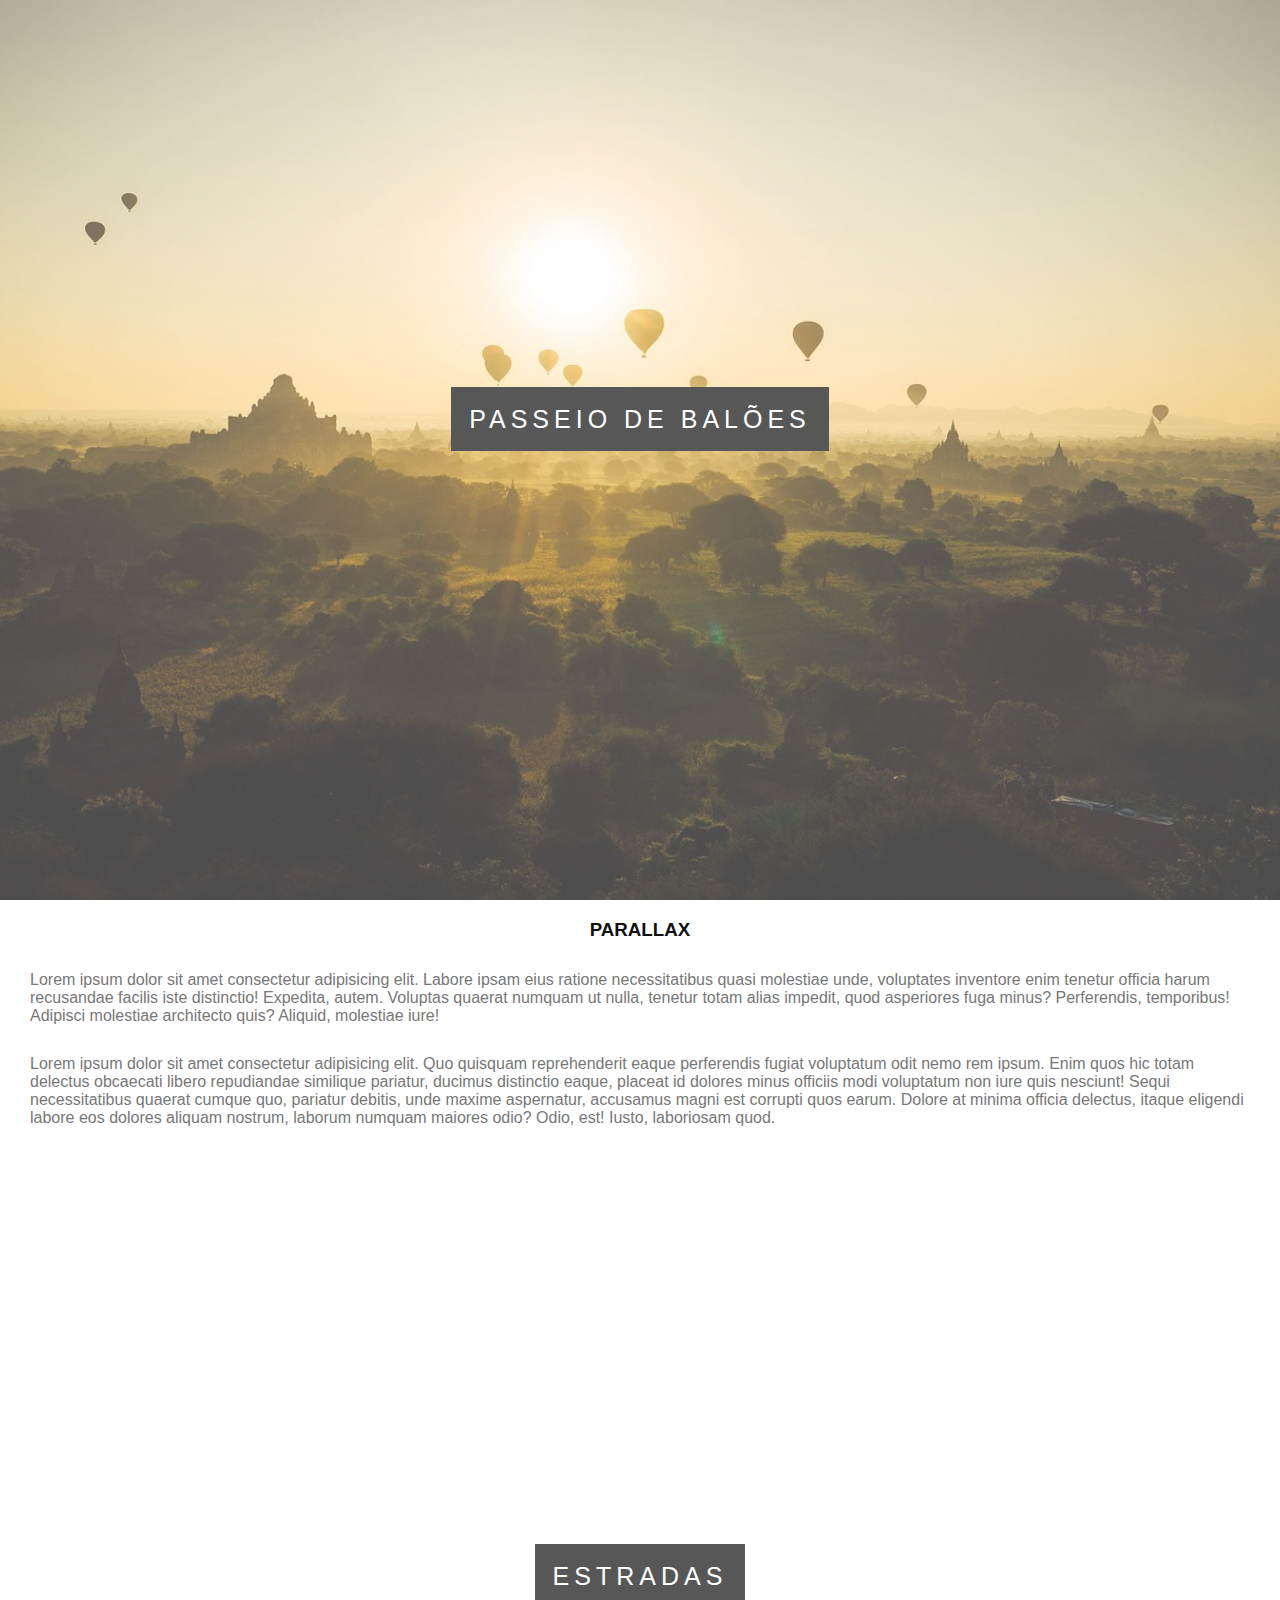
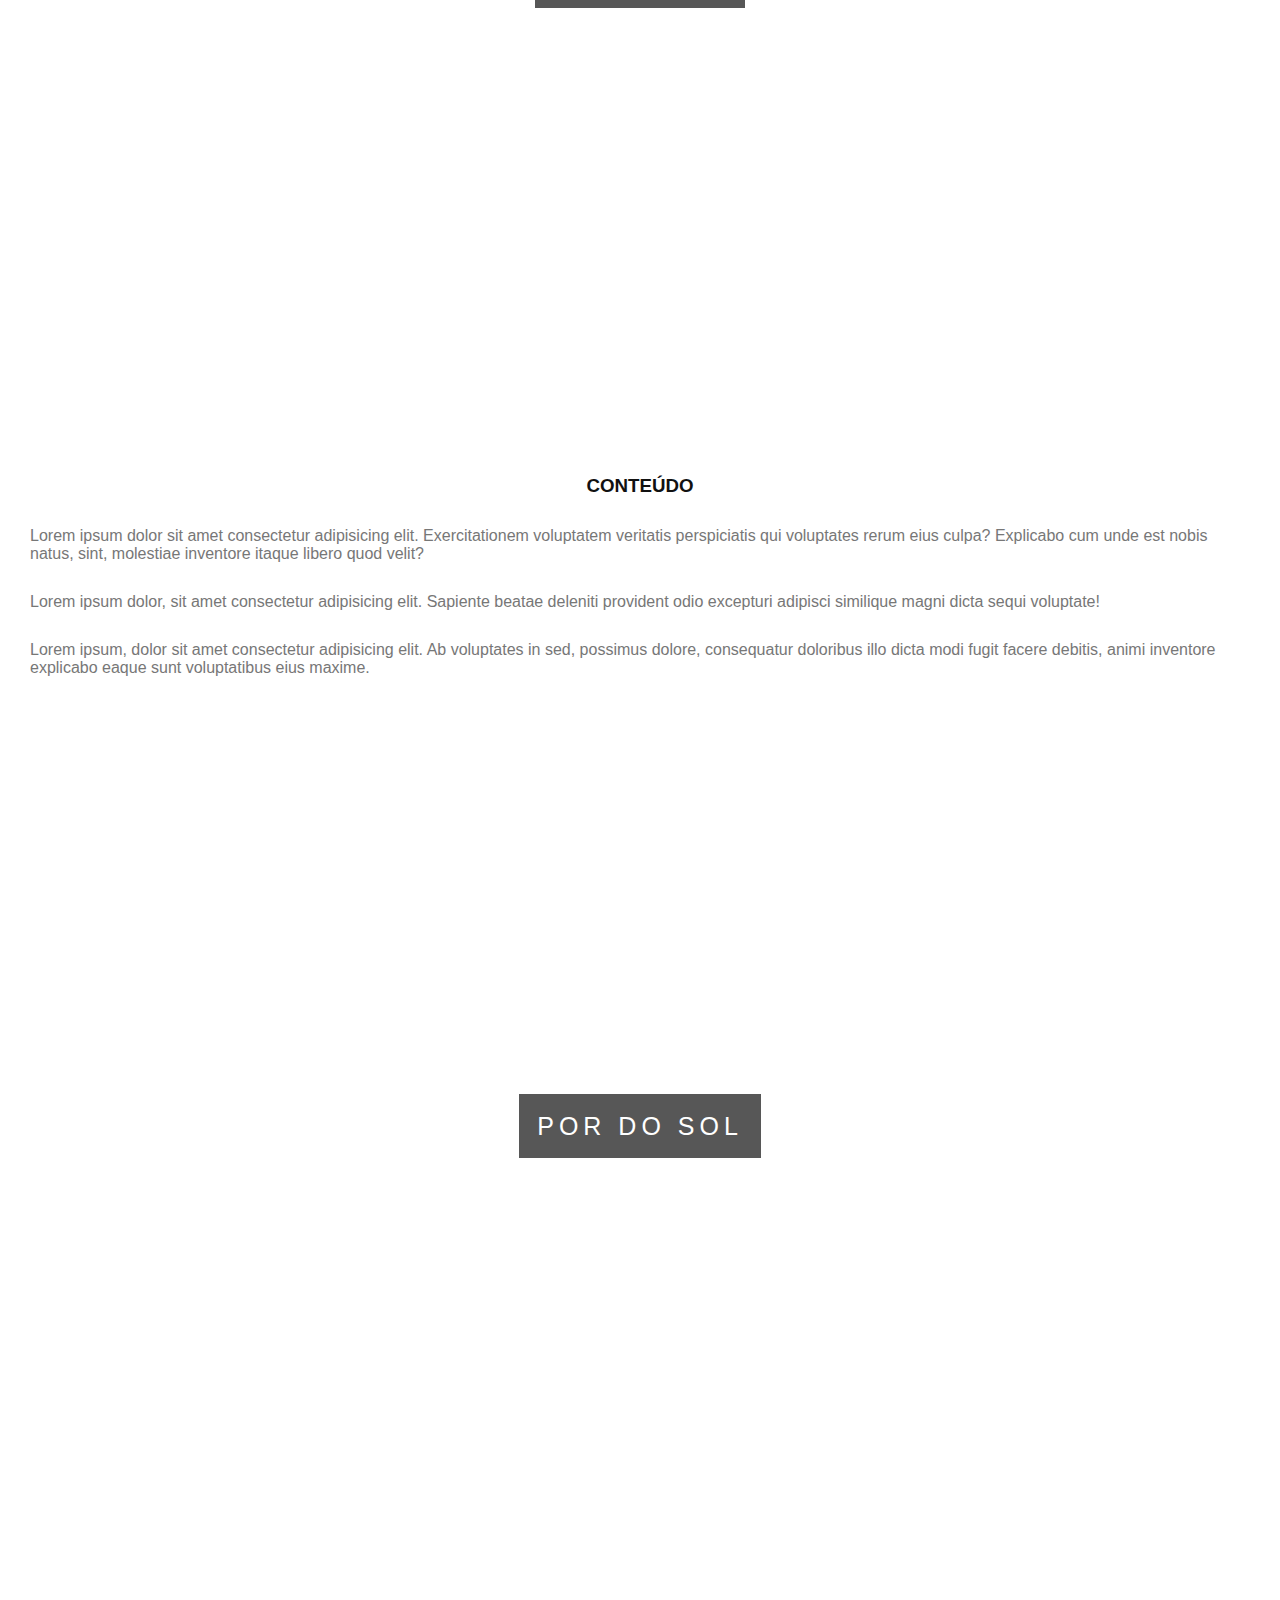
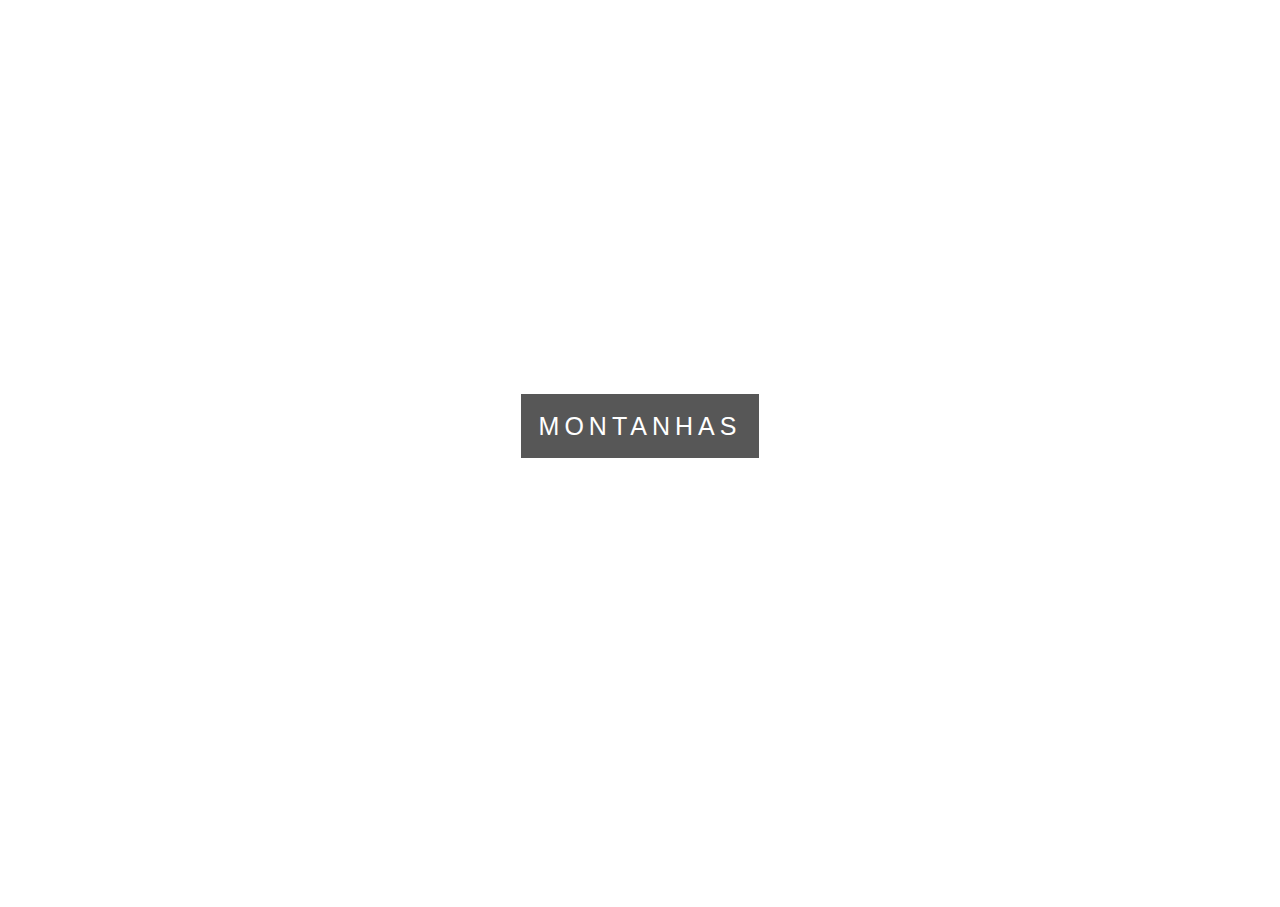
<file: Prallax/index.html>
<!DOCTYPE html>
<html lang="pot-BR">
    <head>
        <meta charset="UTF-8">
        <meta http-equiv="X-UA-Compatible" content="IE=edge">
        <meta name="viewport" content="width=device-width, initial-scale=1.0">

        <style type="text/css">
        
            /*Configurações padrões
            */
            body, html {
                margin: 0;
                font: 16px "Lato", sans-serif;
                color: #777;
                height: 100%;
                
            }

            .coneudo {
                color: #777;
                background-color: white;
                text-align: justify;
                padding: 50px 80px; 
                /* margin: 20px; */

            }

            h3 {
                text-transform: uppercase;
                color: #111;
                text-align: center;
            }

            p {
                margin: 30px;
            }

            /*Eeito Parallax
            */
            .caixa1, .caixa2, .caixa3, .caixa4 {
                position: relative;
                height: 100%; 
                opacity: 0.7;
                background-repeat: no-repeat; /*Utilizando "background-repeat" para não sobreescrever os outros backgrounds*/
                background-size: cover; /*background-size tamanho da imagem de background cover=cobrir toda a área em branco*/ 
                background-position: center; /*Para centralizar a imagem*/ 
                background-attachment: fixed; /*Para a imagem de background ficar fixa, ela não acompanha o scroll*/    
            }

            .caixa1 {
                background-image: url(imagens/imagem1.jpg);
            }

            .caixa2 {
                background-image: url(imagens/imagem2.jpg);
            }

            .caixa3 {
                background-image: url(imagens/imagem3.jpg);
            }

            .caixa4 {
                background-image: url(imagens/imagem4.jpg);
            }

            .conteudo-titulo {
                position: absolute;
                left: 0;
                top: 45%;
                width: 100%;
                text-align: center;
                
                
            }

            .conteudo-titulo span.titulo {
                color: white;
                background-color: #111;
                padding: 18px;
                font-size: 25px;
                letter-spacing: 5px; /*Espaçamento entre os caracteres*/
                text-transform: uppercase;
            }

        </style>
        <title>Parallax</title>
    </head>

    <body>
    
        <div class="caixa1">
            <div class="conteudo-titulo">
                <span class="titulo">Passeio de balões</span>
            </div>
        </div>

        <div class="conteudo">
            <h3> Parallax</h3>
            <p>Lorem ipsum dolor sit amet consectetur adipisicing elit. Labore ipsam eius ratione necessitatibus quasi molestiae unde, voluptates inventore enim tenetur officia harum recusandae facilis iste distinctio! Expedita, autem. Voluptas quaerat numquam ut nulla, tenetur totam alias impedit, quod asperiores fuga minus? Perferendis, temporibus! Adipisci molestiae architecto quis? Aliquid, molestiae iure!</p>
            <p>Lorem ipsum dolor sit amet consectetur adipisicing elit. Quo quisquam reprehenderit eaque perferendis fugiat voluptatum odit nemo rem ipsum. Enim quos hic totam delectus obcaecati libero repudiandae similique pariatur, ducimus distinctio eaque, placeat id dolores minus officiis modi voluptatum non iure quis nesciunt! Sequi necessitatibus quaerat cumque quo, pariatur debitis, unde maxime aspernatur, accusamus magni est corrupti quos earum. Dolore at minima officia delectus, itaque eligendi labore eos dolores aliquam nostrum, laborum numquam maiores odio? Odio, est! Iusto, laboriosam quod.</p>
        </div>

        <div class="caixa2">
            <div class="conteudo-titulo">
                <span class="titulo">Estradas</span>
            </div>
        </div>

        <div class="conteudo">
            <h3>Conteúdo</h3>
            <p>Lorem ipsum dolor sit amet consectetur adipisicing elit. Exercitationem voluptatem veritatis perspiciatis qui voluptates rerum eius culpa? Explicabo cum unde est nobis natus, sint, molestiae inventore itaque libero quod velit?</p>
            <p>Lorem ipsum dolor, sit amet consectetur adipisicing elit. Sapiente beatae deleniti provident odio excepturi adipisci similique magni dicta sequi voluptate!</p>
            <p>Lorem ipsum, dolor sit amet consectetur adipisicing elit. Ab voluptates in sed, possimus dolore, consequatur doloribus illo dicta modi fugit facere debitis, animi inventore explicabo eaque sunt voluptatibus eius maxime.</p>
        </div>

        <div class="caixa3">
            <div class="conteudo-titulo">
                <span class="titulo">Por do sol</span>
            </div>
        </div>

        <div class="caixa4">
            <div class="conteudo-titulo">
                <span class="titulo">Montanhas</span>
            </div>
        </div>
        
    </body>

</html>
</file>
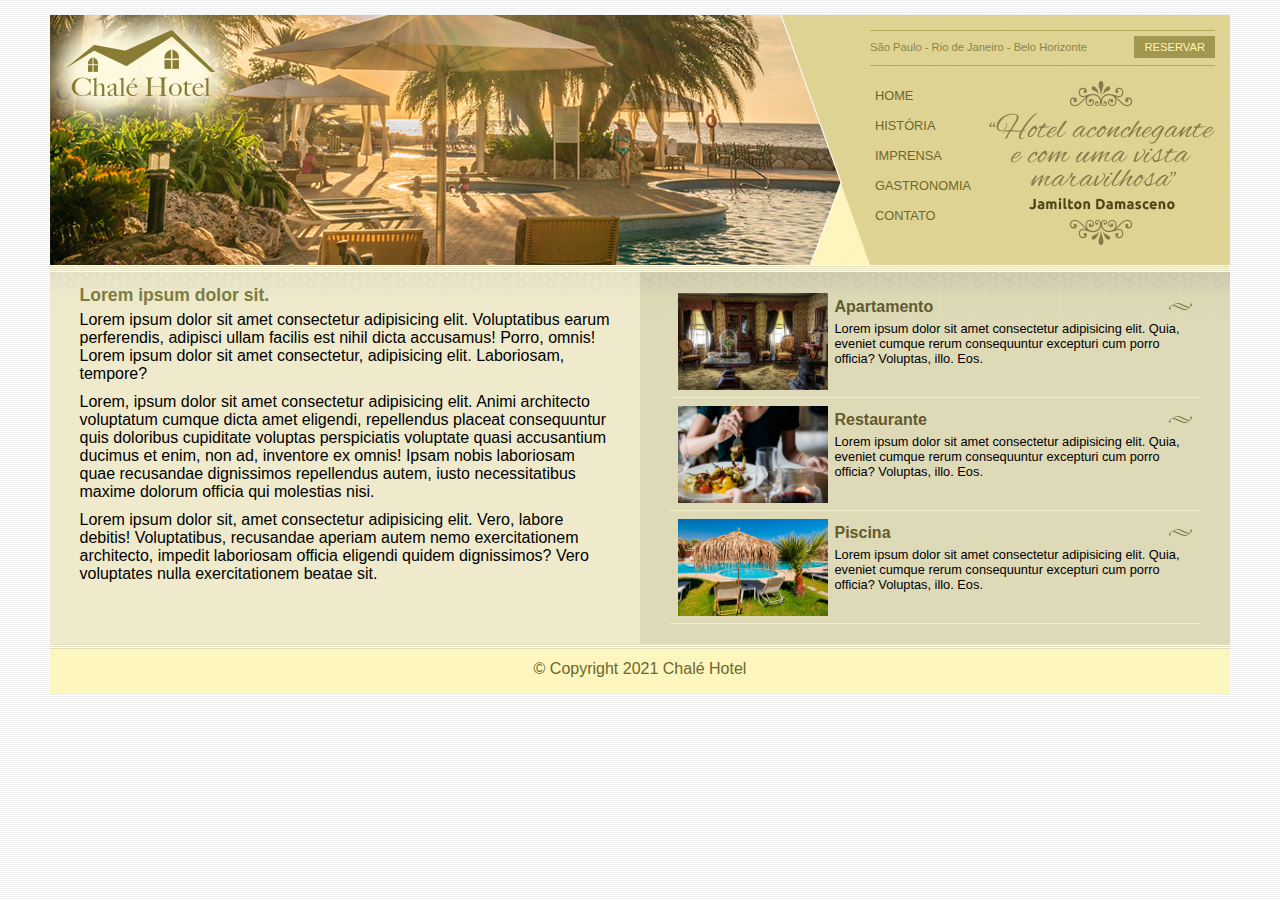
<file: site_chale_hotel/index.html>
<!DOCTYPE html>
<html lang="por-BR">
    <head>
        <meta charset="UTF-8">
        <meta http-equiv="X-UA-Compatible" content="IE=edge">
        <meta name="viewport" content="width=device-width, initial-scale=1.0">
        <link rel="stylesheet" type="text/css" href="css/estilo.css">
        <title>Document</title>

    </head>

    <body>
        
        <div id="container"><!--início do container-->

            <div id="topo"><!--início topo-->

                <div id="area-logo">
                    <h1 class="logo">
                        <a href="">Chalé Hotel</a>
                    </h1>
                </div>

                <div id="area-menu">
                    <div id="conteudo-menu">
                        <div id="menu-locais"><!--início menu-locais-->
                            <span class="locais">
                                São Paulo - Rio de Janeiro - Belo Horizonte
                            </span>
                            <a class="reserva" href="">Reservar</a>
                            <div style="clear:both;"></div>
                        </div><!--fim /menu-locais-->

                        <div id="menu">
                            <ul id="navegacao">
                                <li><a href="">Home</a></li>
                                <li><a href="">História</a></li>
                                <li><a href="">Imprensa</a></li>
                                <li><a href="">Gastronomia</a></li>
                                <li><a href="">Contato</a></li>
                            </ul>

                            <img class="depoimento" src="imagens/depoimento.png" alt="">

                        </div>

                    </div>
                </div>

            </div><!--fim /topo-->

            <div id="area-principal">
                <div class="conteudo">
                    <h2>Lorem ipsum dolor sit.</h2>

                    <p>
                        Lorem ipsum dolor sit amet consectetur adipisicing elit. Voluptatibus earum perferendis, adipisci ullam facilis est nihil dicta accusamus! Porro, omnis! Lorem ipsum dolor sit amet consectetur, adipisicing elit. Laboriosam, tempore?
                    </p>
                    <p>
                        Lorem, ipsum dolor sit amet consectetur adipisicing elit. Animi architecto voluptatum cumque dicta amet eligendi, repellendus placeat consequuntur quis doloribus cupiditate voluptas perspiciatis voluptate quasi accusantium ducimus et enim, non ad, inventore ex omnis! Ipsam nobis laboriosam quae recusandae dignissimos repellendus autem, iusto necessitatibus maxime dolorum officia qui molestias nisi.
                    </p>
                    <p>
                        Lorem ipsum dolor sit, amet consectetur adipisicing elit. Vero, labore debitis! Voluptatibus, recusandae aperiam autem nemo exercitationem architecto, impedit laboriosam officia eligendi quidem dignissimos? Vero voluptates nulla exercitationem beatae sit.
                    </p>

                </div>
            </div>

            <div id="area-lateral">
                <div class="conteudo">
                    <ul id="beneficios">

                        <li>
                            <a href="">
                            <img src="imagens/apartamento.jpg" width="150" alt="Apartamento">
                            <h3>Apartamento</h3>
                            <p>
                                Lorem ipsum dolor sit amet consectetur adipisicing elit. Quia, eveniet cumque rerum consequuntur excepturi cum porro officia? Voluptas, illo. Eos.
                            </p>
                        </a>
                    </li>

                    <li>
                        <a href="">
                        <img src="imagens/restaurante.jpg" width="150" alt="Restaurate">
                        <h3>Restaurante</h3>
                        <p>
                            Lorem ipsum dolor sit amet consectetur adipisicing elit. Quia, eveniet cumque rerum consequuntur excepturi cum porro officia? Voluptas, illo. Eos.
                        </p>
                    </a>
                </li>

                <li>
                    <a href="">
                    <img src="imagens/piscina.jpg" width="150" alt="Piscina">
                    <h3>Piscina</h3>
                    <p>
                        Lorem ipsum dolor sit amet consectetur adipisicing elit. Quia, eveniet cumque rerum consequuntur excepturi cum porro officia? Voluptas, illo. Eos.
                    </p>
                </a>
            </li>

                    </ul>
                </div>
            </div>

            <!--Início Rodapé-->
            <div id="rodape">
               <span> 
                   &copy; Copyright 2021 Chalé Hotel 
                </span>
            </div>  
           <!--fim /Rodapé-->

        </div><!--fim /container-->

    </body>

</html>
</file>
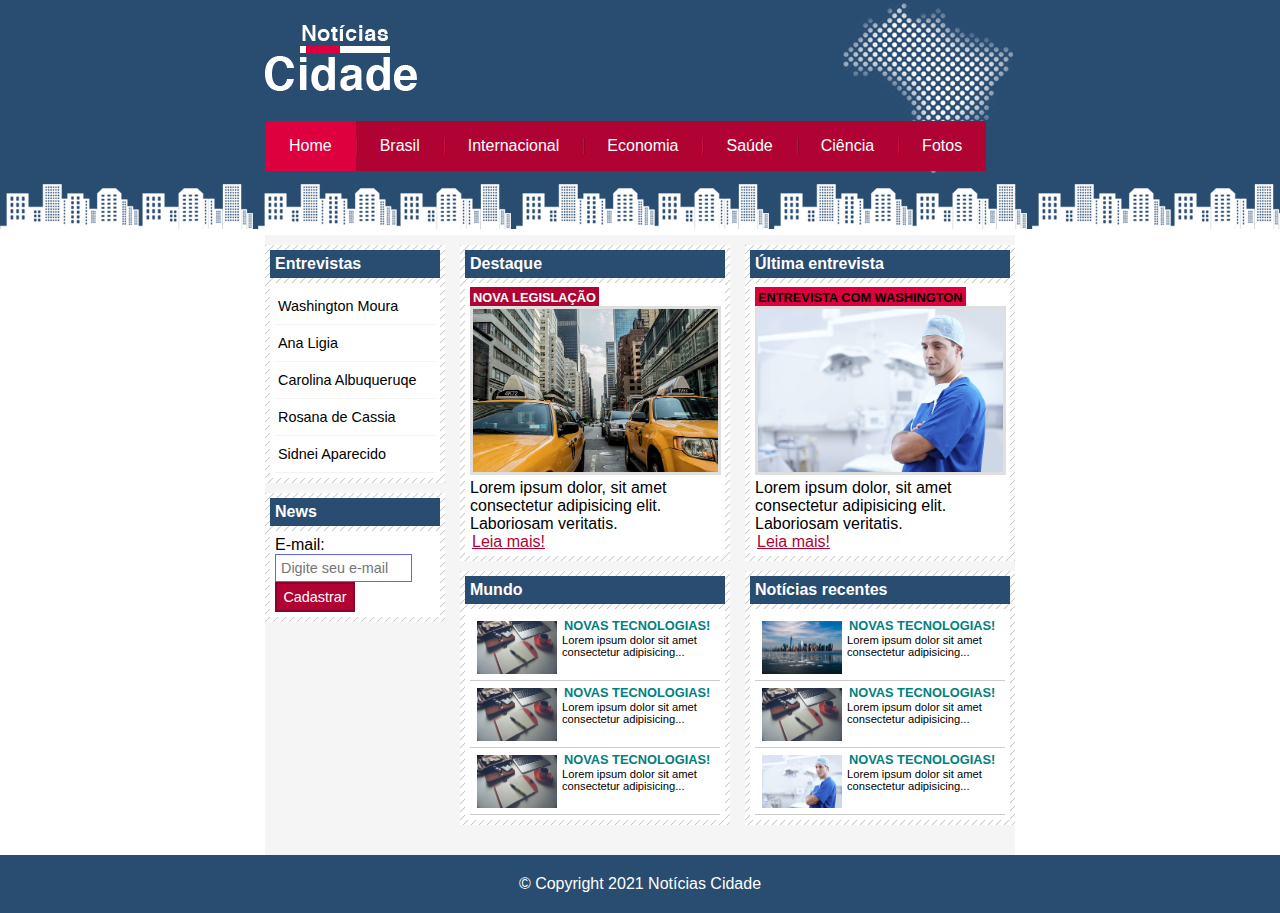
<file: site_noticias_cidade/index.html>
<!DOCTYPE html>
<html lang="pt-BR">
    <head>
        <meta charset="UTF-8">
        <meta http-equiv="X-UA-Compatible" content="IE=edge">
        <meta name="viewport" content="width=device-width, initial-scale=1.0">
        <title>Notícias Cidade - Seu site de notícias</title>

        <!-- Estilo custoizado -->
        <link rel="stylesheet" type="text/css" href="css/estilo.css">

    </head>

        <body class="home">
            
            <!--Início container-->
            <div id="container">

            <!--Início topo-->
                <div id="topo">
                    <h1 class="logo">Notícias Cidade</h1>
                    <ul id="navegacao">
                        <li class="primeiro">
                            <a id="home" href="index.html">Home</a></li>
                        <li>
                            <a id="brasil" href="brasil.html">Brasil</a></li>
                        <li>
                            <a id="internacional" href="internacional.html">Internacional</a></li>
                        <li>
                            <a id="economia" href="economia.html">Economia</a></li>
                        <li>
                            <a id="saude" href="saude.html">Saúde</a></li>
                        <li>
                            <a id="ciencia" href="ciencia.html">Ciência</a></li>
                        <li>
                            <a id="fotos" href="fotos.html">Fotos</a></li>
                    </ul>
                </div><!--Fim /topo-->

                <!--Início conteudo-->
                <div id="conteudo">

                    <!--Início conteúdo principal-->
                    <div id="primario">

                        <div class="caixa destaque">
                            <h2>Destaque</h2>
                            <div class="caixa-conteudo">
                                <h3> Nova legislação</h3>
                                <img class="imagem-principal" src="imagens/taxi.jpg" width="100%" alt="">
                                <p>
                                    Lorem ipsum dolor, sit amet consectetur adipisicing elit. Laboriosam veritatis.
                                </p>
                                <a href="nova-legislacao.html">Leia mais!</a>
                            </div>
                        </div>

                        <div class="caixa">
                            <h2>Mundo</h2>
                            <div class="caixa-conteudo">
                                <ul id="lista-noticias">
                                    <li>
                                        <a href="">
                                            <img src="imagens/tecnologia.jpg" alt="" width="80">
                                            <h3>Novas tecnologias!</h3>
                                            <p>Lorem ipsum dolor sit amet consectetur adipisicing...</p>
                                        </a>
                                    </li>

                                    <li>
                                        <a href="">
                                            <img src="imagens/tecnologia.jpg" alt="" width="80">
                                            <h3>Novas tecnologias!</h3>
                                            <p>Lorem ipsum dolor sit amet consectetur adipisicing...</p>
                                        </a>
                                    </li>

                                    <li>
                                        <a href="">
                                            <img src="imagens/tecnologia.jpg" alt="" width="80">
                                            <h3>Novas tecnologias!</h3>
                                            <p>Lorem ipsum dolor sit amet consectetur adipisicing...</p>
                                        </a>
                                    </li>

                                    
                                </ul>
                            </div>
                        </div>

                    </div> <!--fim /conteúdo principal-->

                    <!--Início conteúdo secundario-->
                    <div id="secundario">

                        <div class="caixa entrevista">
                            <h2>Última entrevista</h2>
                            <div class="caixa-conteudo">
                                <h3> Entrevista com Washington</h3>
                                <img class="imagem-principal" src="imagens/doutor.jpg" width="100%" alt="">
                                <p>
                                    Lorem ipsum dolor, sit amet consectetur adipisicing elit. Laboriosam veritatis.
                                </p>
                                <a href="">Leia mais!</a>
                            </div>
                        </div>

                        <div class="caixa">
                            <h2>Notícias recentes</h2>
                            <div class="caixa-conteudo">
                                <ul id="lista-noticias">
                                    <li>
                                        <a href="">
                                            <img src="imagens/cidade.jpg" alt="" width="80">
                                            <h3>Novas tecnologias!</h3>
                                            <p>Lorem ipsum dolor sit amet consectetur adipisicing...</p>
                                        </a>
                                    </li>

                                    <li>
                                        <a href="">
                                            <img src="imagens/tecnologia.jpg" alt="" width="80">
                                            <h3>Novas tecnologias!</h3>
                                            <p>Lorem ipsum dolor sit amet consectetur adipisicing...</p>
                                        </a>
                                    </li>

                                    <li>
                                        <a href="">
                                            <img src="imagens/doutor.jpg" alt="" width="80">
                                            <h3>Novas tecnologias!</h3>
                                            <p>Lorem ipsum dolor sit amet consectetur adipisicing...</p>
                                        </a>
                                    </li>

                                    
                                </ul>
                            </div>
                        </div>
                        
                    </div><!--fim /conteúdo secundario-->
                    
                    <!--início lateral-->
                    <div id="lateral">

                        <div class="caixa">
                            <h2>Entrevistas</h2>
                            <div class="caixa-conteudo">
                                <ul>

                                    <li><a href="">Washington Moura</a></li>
                                    <li><a href="">Ana Ligia</a></li>
                                    <li><a href="">Carolina Albuqueruqe</a></li>
                                    <li><a href="">Rosana de Cassia</a></li>
                                    <li><a href="">Sidnei Aparecido</a></li>
                                    
                                </ul>
                            </div>
                        </div>

                        <!--Início News-lateral-->
                        <div class="caixa">
                            <h2>News</h2>
                            <div class="caixa-conteudo">
                                <form action="">
                                    <div>
                                        <label for="">E-mail:</label>
                                        <input type="text" name="email" id="email" placeholder="Digite seu e-mail">
                                    </div>
                                    <div>
                                        <input class="submit" type="submit" value="Cadastrar">
                                    </div>
                                </form>
                            </div>
                        </div> <!--fim /News-lateral-->

                    </div> <!--fim /lateral-->

                </div><!--fim /conteudo--> 
               
            </div><!--Fim /container-->

            <!--Início Rodapé-->
            <div id="container-rodape" style="clear:both;">
                 <div id="rodape">
                     &copy; Copyright 2021 Notícias Cidade
                 </div>  
            </div><!--fim /Rodapé-->

        </body>
</html>
</file>
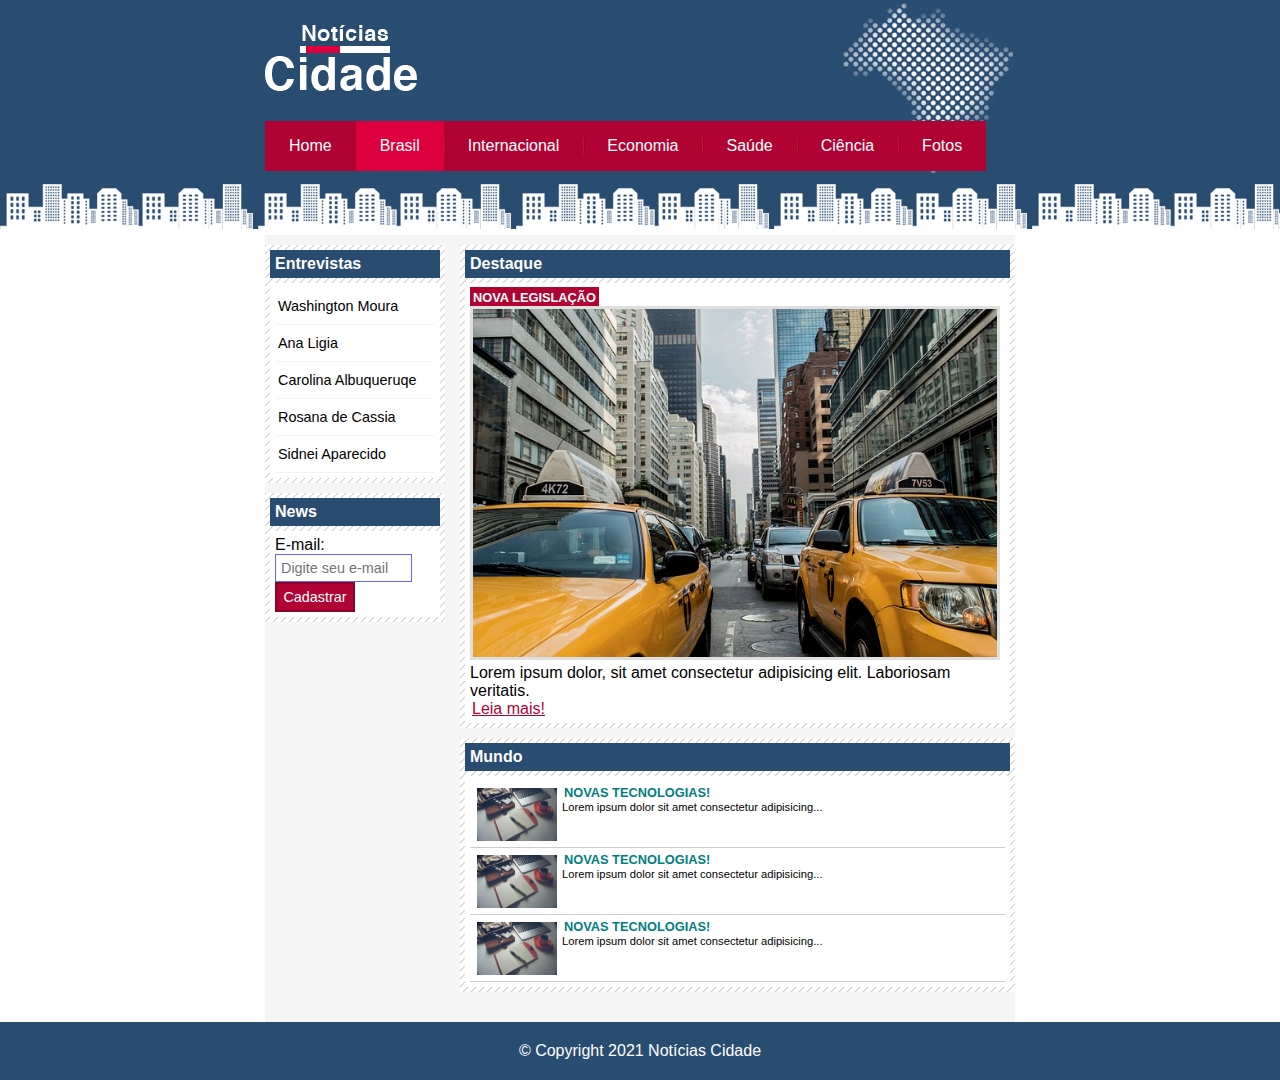
<file: site_noticias_cidade/brasil.html>
<!DOCTYPE html>
<html lang="pt-BR">
    <head>
        <meta charset="UTF-8">
        <meta http-equiv="X-UA-Compatible" content="IE=edge">
        <meta name="viewport" content="width=device-width, initial-scale=1.0">
        <title>Notícias Cidade - Seu site de notícias</title>

        <!-- Estilo custoizado -->
        <link rel="stylesheet" type="text/css" href="css/estilo.css">

    </head>

        <body id="duas-colunas" class="brasil">
            
            <!--Início container-->
            <div id="container">

            <!--Início topo-->
                <div id="topo">
                    <h1 class="logo">Notícias Cidade</h1>
                    <ul id="navegacao">
                        <li class="primeiro">
                            <a id="home" href="index.html">Home</a></li>
                        <li>
                            <a id="brasil" href="brasil.html">Brasil</a></li>
                        <li>
                            <a id="internacional" href="internacional.html">Internacional</a></li>
                        <li>
                            <a id="economia" href="economia.html">Economia</a></li>
                        <li>
                            <a id="saude" href="saude.html">Saúde</a></li>
                        <li>
                            <a id="ciencia" href="ciencia.html">Ciência</a></li>
                        <li>
                            <a id="fotos" href="fotos.html">Fotos</a></li>
                    </ul>
                </div><!--Fim /topo-->

                <!--Início conteudo-->
                <div id="conteudo">

                    <!--Início conteúdo principal-->
                    <div id="primario">

                        <div class="caixa destaque">
                            <h2>Destaque</h2>
                            <div class="caixa-conteudo">
                                <h3> Nova legislação</h3>
                                <img class="imagem-principal" src="imagens/taxi.jpg" width="100%" alt="">
                                <p>
                                    Lorem ipsum dolor, sit amet consectetur adipisicing elit. Laboriosam veritatis.
                                </p>
                                <a href="">Leia mais!</a>
                            </div>
                        </div>

                        <div class="caixa">
                            <h2>Mundo</h2>
                            <div class="caixa-conteudo">
                                <ul id="lista-noticias">
                                    <li>
                                        <a href="">
                                            <img src="imagens/tecnologia.jpg" alt="" width="80">
                                            <h3>Novas tecnologias!</h3>
                                            <p>Lorem ipsum dolor sit amet consectetur adipisicing...</p>
                                        </a>
                                    </li>

                                    <li>
                                        <a href="">
                                            <img src="imagens/tecnologia.jpg" alt="" width="80">
                                            <h3>Novas tecnologias!</h3>
                                            <p>Lorem ipsum dolor sit amet consectetur adipisicing...</p>
                                        </a>
                                    </li>

                                    <li>
                                        <a href="">
                                            <img src="imagens/tecnologia.jpg" alt="" width="80">
                                            <h3>Novas tecnologias!</h3>
                                            <p>Lorem ipsum dolor sit amet consectetur adipisicing...</p>
                                        </a>
                                    </li>

                                    
                                </ul>
                            </div>
                        </div>

                    </div> <!--fim /conteúdo principal-->

                                   
                    <!--início lateral-->
                    <div id="lateral">

                        <div class="caixa">
                            <h2>Entrevistas</h2>
                            <div class="caixa-conteudo">
                                <ul>

                                    <li><a href="">Washington Moura</a></li>
                                    <li><a href="">Ana Ligia</a></li>
                                    <li><a href="">Carolina Albuqueruqe</a></li>
                                    <li><a href="">Rosana de Cassia</a></li>
                                    <li><a href="">Sidnei Aparecido</a></li>
                                    
                                </ul>
                            </div>
                        </div>

                        <!--Início News-lateral-->
                        <div class="caixa">
                            <h2>News</h2>
                            <div class="caixa-conteudo">
                                <form action="">
                                    <div>
                                        <label for="">E-mail:</label>
                                        <input type="text" name="email" id="email" placeholder="Digite seu e-mail">
                                    </div>
                                    <div>
                                        <input class="submit" type="submit" value="Cadastrar">
                                    </div>
                                </form>
                            </div>
                        </div> <!--fim /News-lateral-->

                    </div> <!--fim /lateral-->

                </div><!--fim /conteudo--> 
               
            </div><!--Fim /container-->

            <!--Início Rodapé-->
            <div id="container-rodape" style="clear:both;">
                 <div id="rodape">
                     &copy; Copyright 2021 Notícias Cidade
                 </div>  
            </div><!--fim /Rodapé-->

        </body>
</html>
</file>
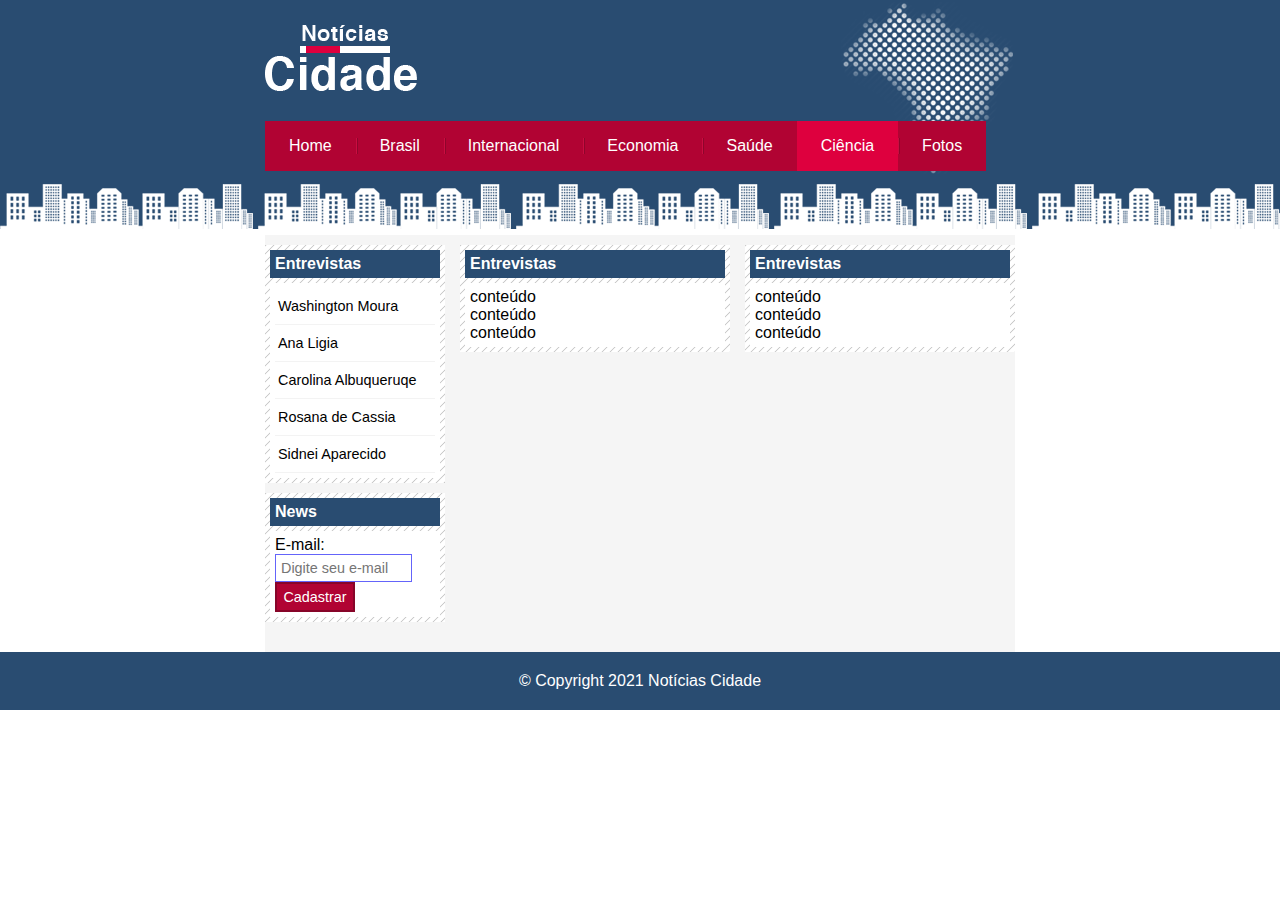
<file: site_noticias_cidade/ciencia.html>
<!DOCTYPE html>
<html lang="pt-BR">
    <head>
        <meta charset="UTF-8">
        <meta http-equiv="X-UA-Compatible" content="IE=edge">
        <meta name="viewport" content="width=device-width, initial-scale=1.0">
        <title>Notícias Cidade - Seu site de notícias</title>

        <!-- Estilo custoizado -->
        <link rel="stylesheet" type="text/css" href="css/estilo.css">

    </head>

        <body class="ciencia">
            
            <!--Início container-->
            <div id="container">

            <!--Início topo-->
                <div id="topo">
                    <h1 class="logo">Notícias Cidade</h1>
                    <ul id="navegacao">
                        <li class="primeiro">
                            <a id="home" href="index.html">Home</a></li>
                        <li>
                            <a id="brasil" href="brasil.html">Brasil</a></li>
                        <li>
                            <a id="internacional" href="internacional.html">Internacional</a></li>
                        <li>
                            <a id="economia" href="economia.html">Economia</a></li>
                        <li>
                            <a id="saude" href="saude.html">Saúde</a></li>
                        <li>
                            <a id="ciencia" href="ciencia.html">Ciência</a></li>
                        <li>
                            <a id="fotos" href="fotos.html">Fotos</a></li>
                    </ul>
                </div><!--Fim /topo-->

                <!--Início conteudo-->
                <div id="conteudo">

                    <!--Início conteúdo principal-->
                    <div id="primario">

                        <div class="caixa">
                            <h2>Entrevistas</h2>
                            <div class="caixa-conteudo">
                                conteúdo<br>
                                conteúdo<br>
                                conteúdo<br>
                            </div>
                        </div>

                    </div> <!--fim /conteúdo principal-->

                    <!--Início conteúdo secundario-->
                    <div id="secundario">

                        <div class="caixa">
                            <h2>Entrevistas</h2>
                            <div class="caixa-conteudo">
                                conteúdo<br>
                                conteúdo<br>
                                conteúdo<br>
                            </div>
                        </div>
                        
                    </div><!--fim /conteúdo secundario-->
                    
                    <!--início lateral-->
                    <div id="lateral">

                        <div class="caixa">
                            <h2>Entrevistas</h2>
                            <div class="caixa-conteudo">
                                <ul>

                                    <li><a href="">Washington Moura</a></li>
                                    <li><a href="">Ana Ligia</a></li>
                                    <li><a href="">Carolina Albuqueruqe</a></li>
                                    <li><a href="">Rosana de Cassia</a></li>
                                    <li><a href="">Sidnei Aparecido</a></li>
                                    
                                </ul>
                            </div>
                        </div>

                        <div class="caixa">
                            <h2>News</h2>
                            <div class="caixa-conteudo">
                                <form action="">
                                    <div>
                                        <label for="">E-mail:</label>
                                        <input type="text" name="email" id="email" placeholder="Digite seu e-mail">
                                    </div>
                                    <div>
                                        <input class="submit" type="submit" value="Cadastrar">
                                    </div>
                                </form>
                            </div>
                        </div>

                    </div> <!--fim /lateral-->

                </div><!--fim /conteudo--> 
               
            </div><!--Fim /container-->

            <!--Início Rodapé-->
            <div id="container-rodape" style="clear:both;">
                 <div id="rodape">
                     &copy; Copyright 2021 Notícias Cidade
                 </div>  
            </div><!--fim /Rodapé-->

        </body>
</html>
</file>
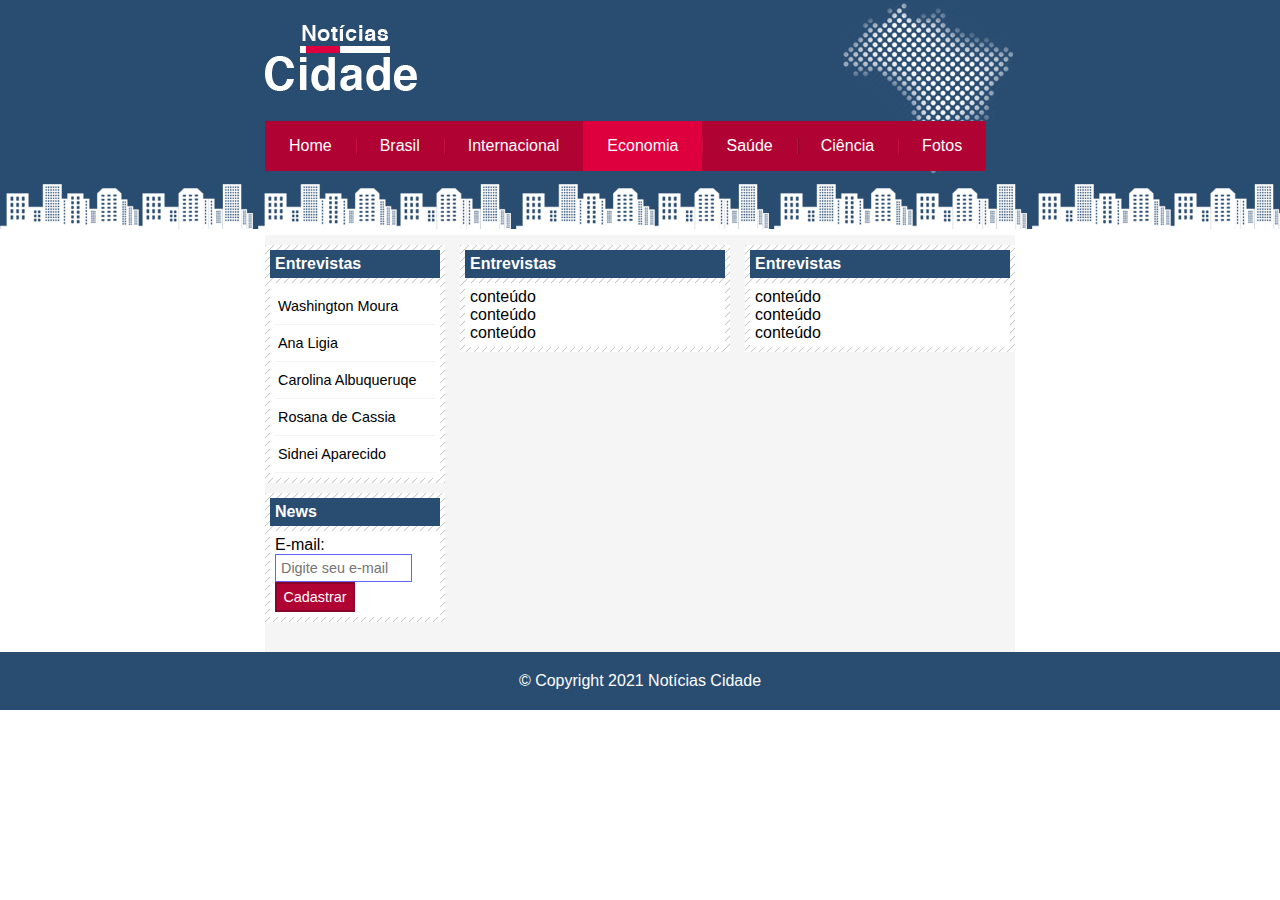
<file: site_noticias_cidade/economia.html>
<!DOCTYPE html>
<html lang="pt-BR">
    <head>
        <meta charset="UTF-8">
        <meta http-equiv="X-UA-Compatible" content="IE=edge">
        <meta name="viewport" content="width=device-width, initial-scale=1.0">
        <title>Notícias Cidade - Seu site de notícias</title>

        <!-- Estilo custoizado -->
        <link rel="stylesheet" type="text/css" href="css/estilo.css">

    </head>

        <body class="economia">
            
            <!--Início container-->
            <div id="container">

            <!--Início topo-->
                <div id="topo">
                    <h1 class="logo">Notícias Cidade</h1>
                    <ul id="navegacao">
                        <li class="primeiro">
                            <a id="home" href="index.html">Home</a></li>
                        <li>
                            <a id="brasil" href="brasil.html">Brasil</a></li>
                        <li>
                            <a id="internacional" href="internacional.html">Internacional</a></li>
                        <li>
                            <a id="economia" href="economia.html">Economia</a></li>
                        <li>
                            <a id="saude" href="saude.html">Saúde</a></li>
                        <li>
                            <a id="ciencia" href="ciencia.html">Ciência</a></li>
                        <li>
                            <a id="fotos" href="fotos.html">Fotos</a></li>
                    </ul>
                </div><!--Fim /topo-->

                <!--Início conteudo-->
                <div id="conteudo">

                    <!--Início conteúdo principal-->
                    <div id="primario">

                        <div class="caixa">
                            <h2>Entrevistas</h2>
                            <div class="caixa-conteudo">
                                conteúdo<br>
                                conteúdo<br>
                                conteúdo<br>
                            </div>
                        </div>

                    </div> <!--fim /conteúdo principal-->

                    <!--Início conteúdo secundario-->
                    <div id="secundario">

                        <div class="caixa">
                            <h2>Entrevistas</h2>
                            <div class="caixa-conteudo">
                                conteúdo<br>
                                conteúdo<br>
                                conteúdo<br>
                            </div>
                        </div>
                        
                    </div><!--fim /conteúdo secundario-->
                    
                    <!--início lateral-->
                    <div id="lateral">

                        <div class="caixa">
                            <h2>Entrevistas</h2>
                            <div class="caixa-conteudo">
                                <ul>

                                    <li><a href="">Washington Moura</a></li>
                                    <li><a href="">Ana Ligia</a></li>
                                    <li><a href="">Carolina Albuqueruqe</a></li>
                                    <li><a href="">Rosana de Cassia</a></li>
                                    <li><a href="">Sidnei Aparecido</a></li>
                                    
                                </ul>
                            </div>
                        </div>

                        <div class="caixa">
                            <h2>News</h2>
                            <div class="caixa-conteudo">
                                <form action="">
                                    <div>
                                        <label for="">E-mail:</label>
                                        <input type="text" name="email" id="email" placeholder="Digite seu e-mail">
                                    </div>
                                    <div>
                                        <input class="submit" type="submit" value="Cadastrar">
                                    </div>
                                </form>
                            </div>
                        </div>

                    </div> <!--fim /lateral-->

                </div><!--fim /conteudo--> 
               
            </div><!--Fim /container-->

            <!--Início Rodapé-->
            <div id="container-rodape" style="clear:both;">
                 <div id="rodape">
                     &copy; Copyright 2021 Notícias Cidade
                 </div>  
            </div><!--fim /Rodapé-->

        </body>
</html>
</file>
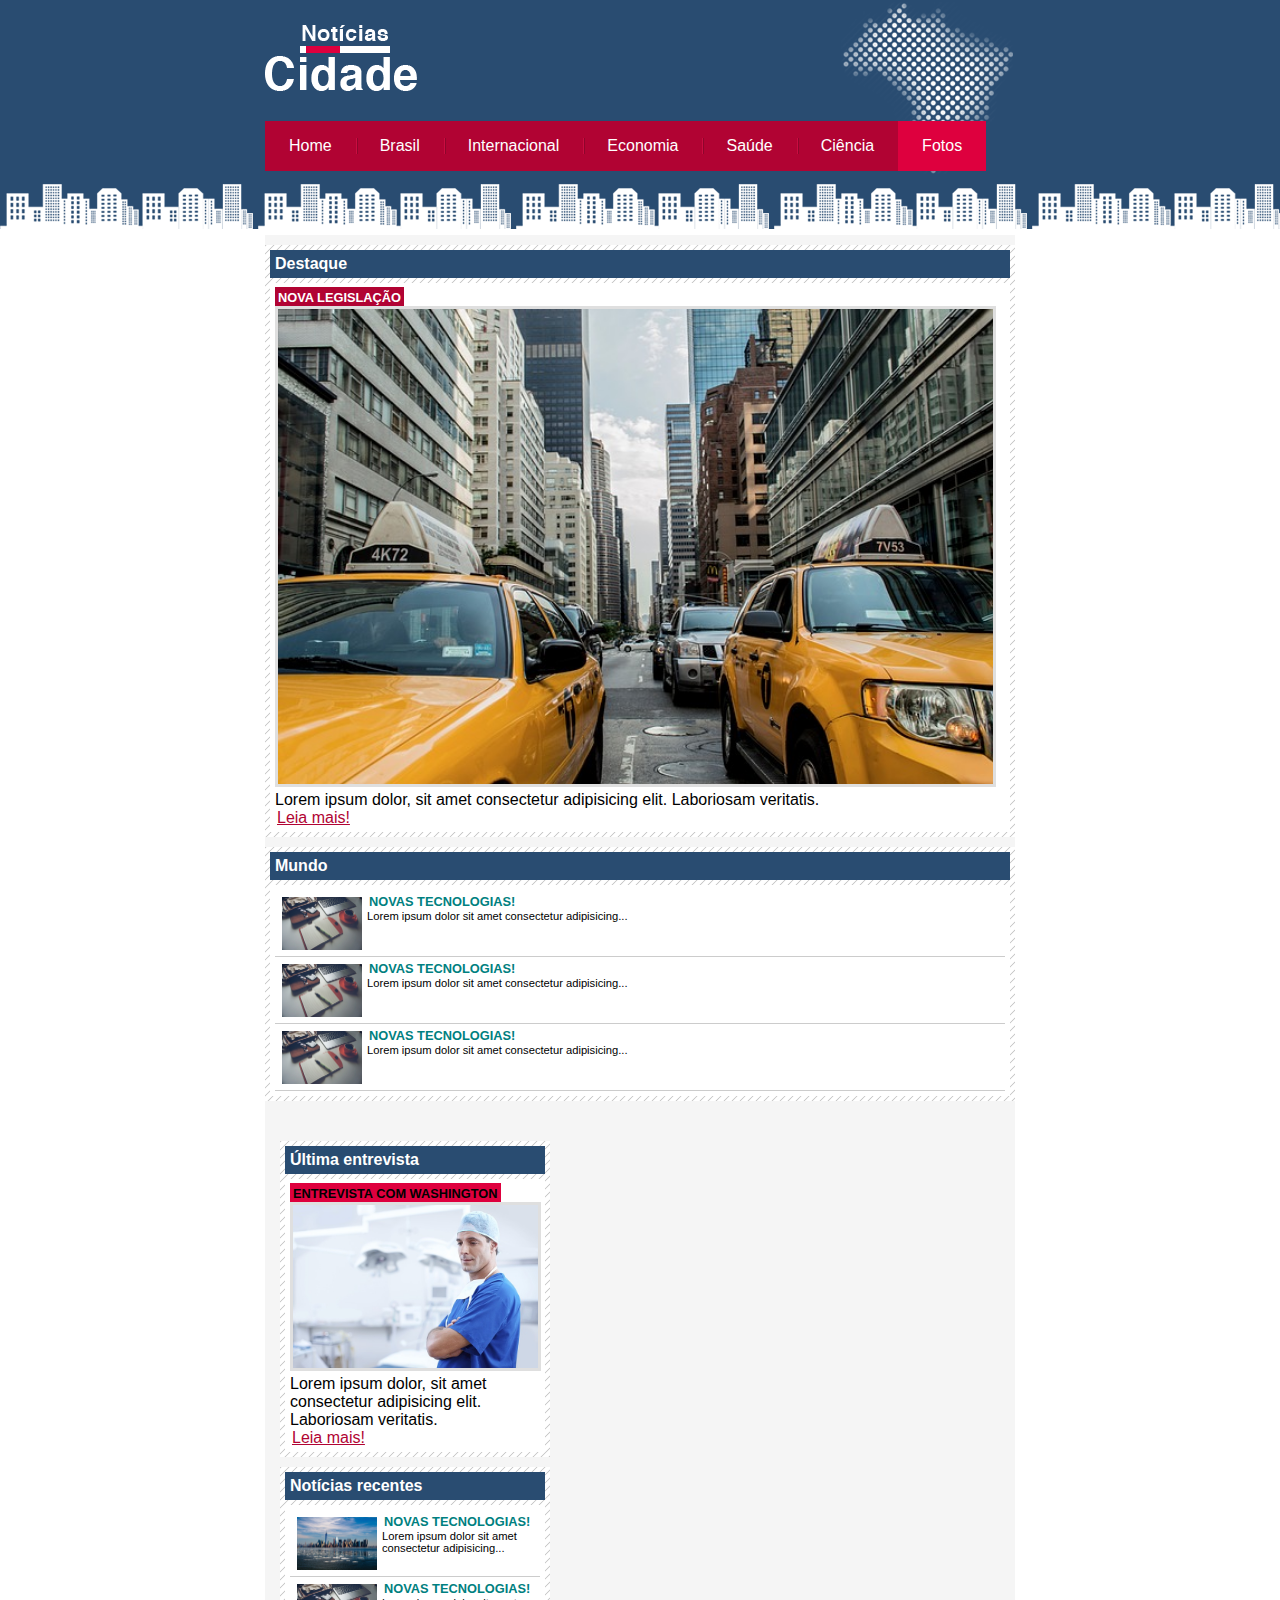
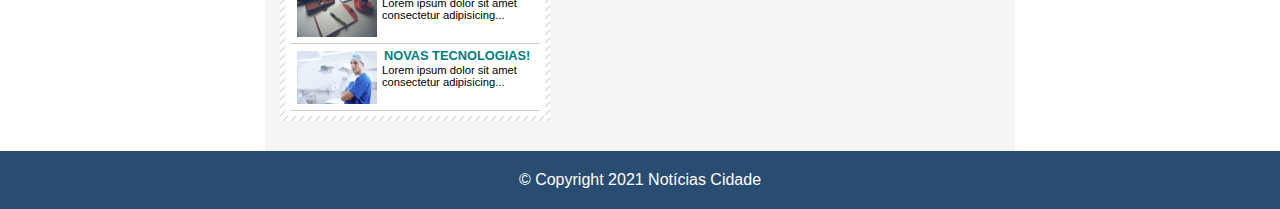
<file: site_noticias_cidade/fotos.html>
<!DOCTYPE html>
<html lang="pt-BR">
    <head>
        <meta charset="UTF-8">
        <meta http-equiv="X-UA-Compatible" content="IE=edge">
        <meta name="viewport" content="width=device-width, initial-scale=1.0">
        <title>Notícias Cidade - Seu site de notícias</title>

        <!-- Estilo custoizado -->
        <link rel="stylesheet" type="text/css" href="css/estilo.css">

    </head>

        <body id="uma-coluna" class="fotos">
            
            <!--Início container-->
            <div id="container">

            <!--Início topo-->
                <div id="topo">
                    <h1 class="logo">Notícias Cidade</h1>
                    <ul id="navegacao">
                        <li class="primeiro">
                            <a id="home" href="index.html">Home</a></li>
                        <li>
                            <a id="brasil" href="brasil.html">Brasil</a></li>
                        <li>
                            <a id="internacional" href="internacional.html">Internacional</a></li>
                        <li>
                            <a id="economia" href="economia.html">Economia</a></li>
                        <li>
                            <a id="saude" href="saude.html">Saúde</a></li>
                        <li>
                            <a id="ciencia" href="ciencia.html">Ciência</a></li>
                        <li>
                            <a id="fotos" href="fotos.html">Fotos</a></li>
                    </ul>
                </div><!--Fim /topo-->

                <!--Início conteudo-->
                <div id="conteudo">

                    <!--Início conteúdo principal-->
                    <div id="primario">

                        <div class="caixa destaque">
                            <h2>Destaque</h2>
                            <div class="caixa-conteudo">
                                <h3> Nova legislação</h3>
                                <img class="imagem-principal" src="imagens/taxi.jpg" width="100%" alt="">
                                <p>
                                    Lorem ipsum dolor, sit amet consectetur adipisicing elit. Laboriosam veritatis.
                                </p>
                                <a href="">Leia mais!</a>
                            </div>
                        </div>

                        <div class="caixa">
                            <h2>Mundo</h2>
                            <div class="caixa-conteudo">
                                <ul id="lista-noticias">
                                    <li>
                                        <a href="">
                                            <img src="imagens/tecnologia.jpg" alt="" width="80">
                                            <h3>Novas tecnologias!</h3>
                                            <p>Lorem ipsum dolor sit amet consectetur adipisicing...</p>
                                        </a>
                                    </li>

                                    <li>
                                        <a href="">
                                            <img src="imagens/tecnologia.jpg" alt="" width="80">
                                            <h3>Novas tecnologias!</h3>
                                            <p>Lorem ipsum dolor sit amet consectetur adipisicing...</p>
                                        </a>
                                    </li>

                                    <li>
                                        <a href="">
                                            <img src="imagens/tecnologia.jpg" alt="" width="80">
                                            <h3>Novas tecnologias!</h3>
                                            <p>Lorem ipsum dolor sit amet consectetur adipisicing...</p>
                                        </a>
                                    </li>

                                    
                                </ul>
                            </div>
                        </div>

                    </div> <!--fim /conteúdo principal-->

                    <!--Início conteúdo secundario-->
                    <div id="secundario">

                        <div class="caixa entrevista">
                            <h2>Última entrevista</h2>
                            <div class="caixa-conteudo">
                                <h3> Entrevista com Washington</h3>
                                <img class="imagem-principal" src="imagens/doutor.jpg" width="100%" alt="">
                                <p>
                                    Lorem ipsum dolor, sit amet consectetur adipisicing elit. Laboriosam veritatis.
                                </p>
                                <a href="">Leia mais!</a>
                            </div>
                        </div>

                        <div class="caixa">
                            <h2>Notícias recentes</h2>
                            <div class="caixa-conteudo">
                                <ul id="lista-noticias">
                                    <li>
                                        <a href="">
                                            <img src="imagens/cidade.jpg" alt="" width="80">
                                            <h3>Novas tecnologias!</h3>
                                            <p>Lorem ipsum dolor sit amet consectetur adipisicing...</p>
                                        </a>
                                    </li>

                                    <li>
                                        <a href="">
                                            <img src="imagens/tecnologia.jpg" alt="" width="80">
                                            <h3>Novas tecnologias!</h3>
                                            <p>Lorem ipsum dolor sit amet consectetur adipisicing...</p>
                                        </a>
                                    </li>

                                    <li>
                                        <a href="">
                                            <img src="imagens/doutor.jpg" alt="" width="80">
                                            <h3>Novas tecnologias!</h3>
                                            <p>Lorem ipsum dolor sit amet consectetur adipisicing...</p>
                                        </a>
                                    </li>

                                    
                                </ul>
                            </div>
                        </div>
                        
                    </div><!--fim /conteúdo secundario-->
                    
                    
                </div><!--fim /conteudo--> 
               
            </div><!--Fim /container-->

            <!--Início Rodapé-->
            <div id="container-rodape" style="clear:both;">
                 <div id="rodape">
                     &copy; Copyright 2021 Notícias Cidade
                 </div>  
            </div><!--fim /Rodapé-->

        </body>
</html>
</file>
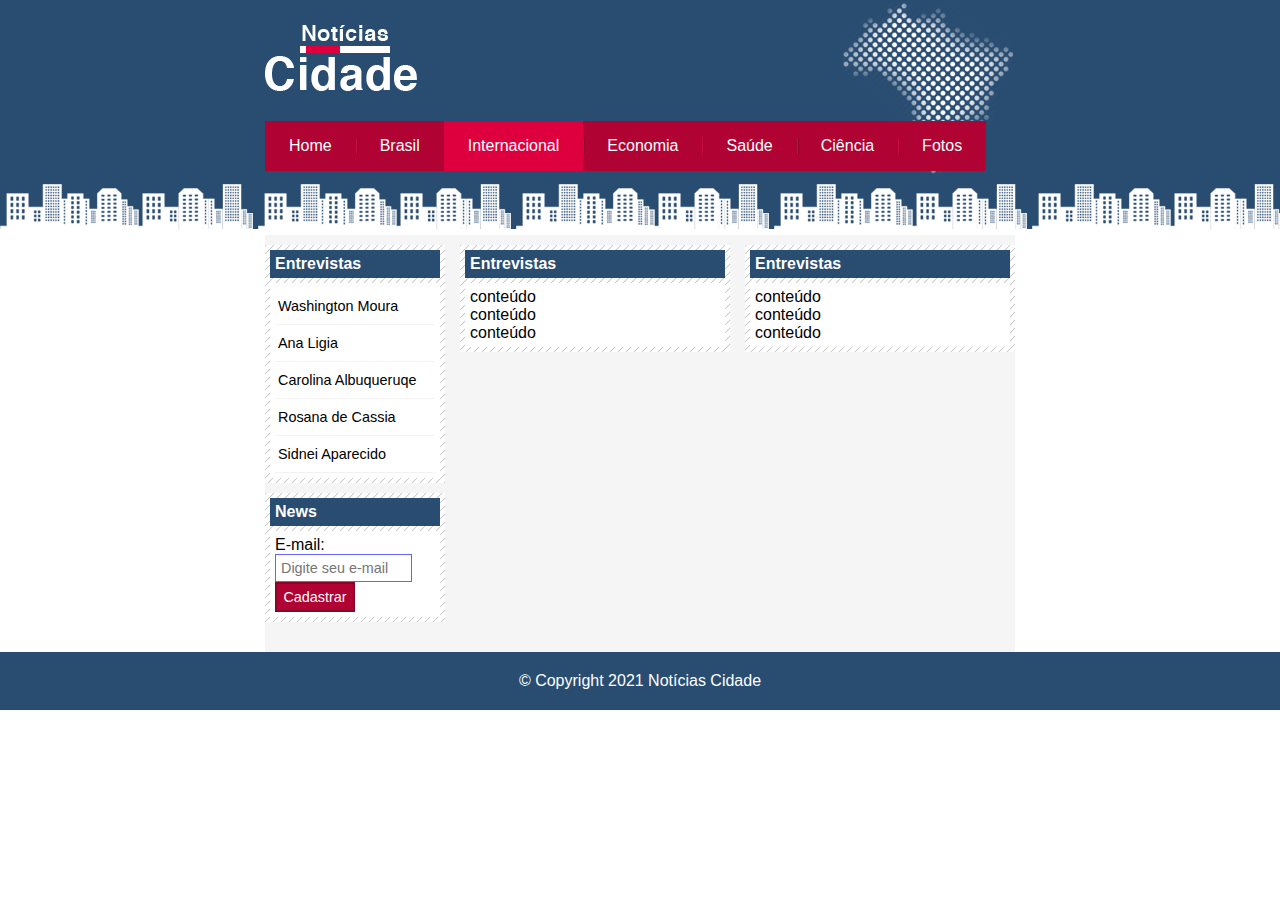
<file: site_noticias_cidade/internacional.html>
<!DOCTYPE html>
<html lang="pt-BR">
    <head>
        <meta charset="UTF-8">
        <meta http-equiv="X-UA-Compatible" content="IE=edge">
        <meta name="viewport" content="width=device-width, initial-scale=1.0">
        <title>Notícias Cidade - Seu site de notícias</title>

        <!-- Estilo custoizado -->
        <link rel="stylesheet" type="text/css" href="css/estilo.css">

    </head>

        <body class="internacional">
            
            <!--Início container-->
            <div id="container">

            <!--Início topo-->
                <div id="topo">
                    <h1 class="logo">Notícias Cidade</h1>
                    <ul id="navegacao">
                        <li class="primeiro">
                            <a id="home" href="index.html">Home</a></li>
                        <li>
                            <a id="brasil" href="brasil.html">Brasil</a></li>
                        <li>
                            <a id="internacional" href="internacional.html">Internacional</a></li>
                        <li>
                            <a id="economia" href="economia.html">Economia</a></li>
                        <li>
                            <a id="saude" href="saude.html">Saúde</a></li>
                        <li>
                            <a id="ciencia" href="ciencia.html">Ciência</a></li>
                        <li>
                            <a id="fotos" href="fotos.html">Fotos</a></li>
                    </ul>
                </div><!--Fim /topo-->

                <!--Início conteudo-->
                <div id="conteudo">

                    <!--Início conteúdo principal-->
                    <div id="primario">

                        <div class="caixa">
                            <h2>Entrevistas</h2>
                            <div class="caixa-conteudo">
                                conteúdo<br>
                                conteúdo<br>
                                conteúdo<br>
                            </div>
                        </div>

                    </div> <!--fim /conteúdo principal-->

                    <!--Início conteúdo secundario-->
                    <div id="secundario">

                        <div class="caixa">
                            <h2>Entrevistas</h2>
                            <div class="caixa-conteudo">
                                conteúdo<br>
                                conteúdo<br>
                                conteúdo<br>
                            </div>
                        </div>
                        
                    </div><!--fim /conteúdo secundario-->
                    
                    <!--início lateral-->
                    <div id="lateral">

                        <div class="caixa">
                            <h2>Entrevistas</h2>
                            <div class="caixa-conteudo">
                                <ul>

                                    <li><a href="">Washington Moura</a></li>
                                    <li><a href="">Ana Ligia</a></li>
                                    <li><a href="">Carolina Albuqueruqe</a></li>
                                    <li><a href="">Rosana de Cassia</a></li>
                                    <li><a href="">Sidnei Aparecido</a></li>
                                    
                                </ul>
                            </div>
                        </div>

                        <div class="caixa">
                            <h2>News</h2>
                            <div class="caixa-conteudo">
                                <form action="">
                                    <div>
                                        <label for="">E-mail:</label>
                                        <input type="text" name="email" id="email" placeholder="Digite seu e-mail">
                                    </div>
                                    <div>
                                        <input class="submit" type="submit" value="Cadastrar">
                                    </div>
                                </form>
                            </div>
                        </div>

                    </div> <!--fim /lateral-->

                </div><!--fim /conteudo--> 
               
            </div><!--Fim /container-->

            <!--Início Rodapé-->
            <div id="container-rodape" style="clear:both;">
                 <div id="rodape">
                     &copy; Copyright 2021 Notícias Cidade
                 </div>  
            </div><!--fim /Rodapé-->

        </body>
</html>
</file>
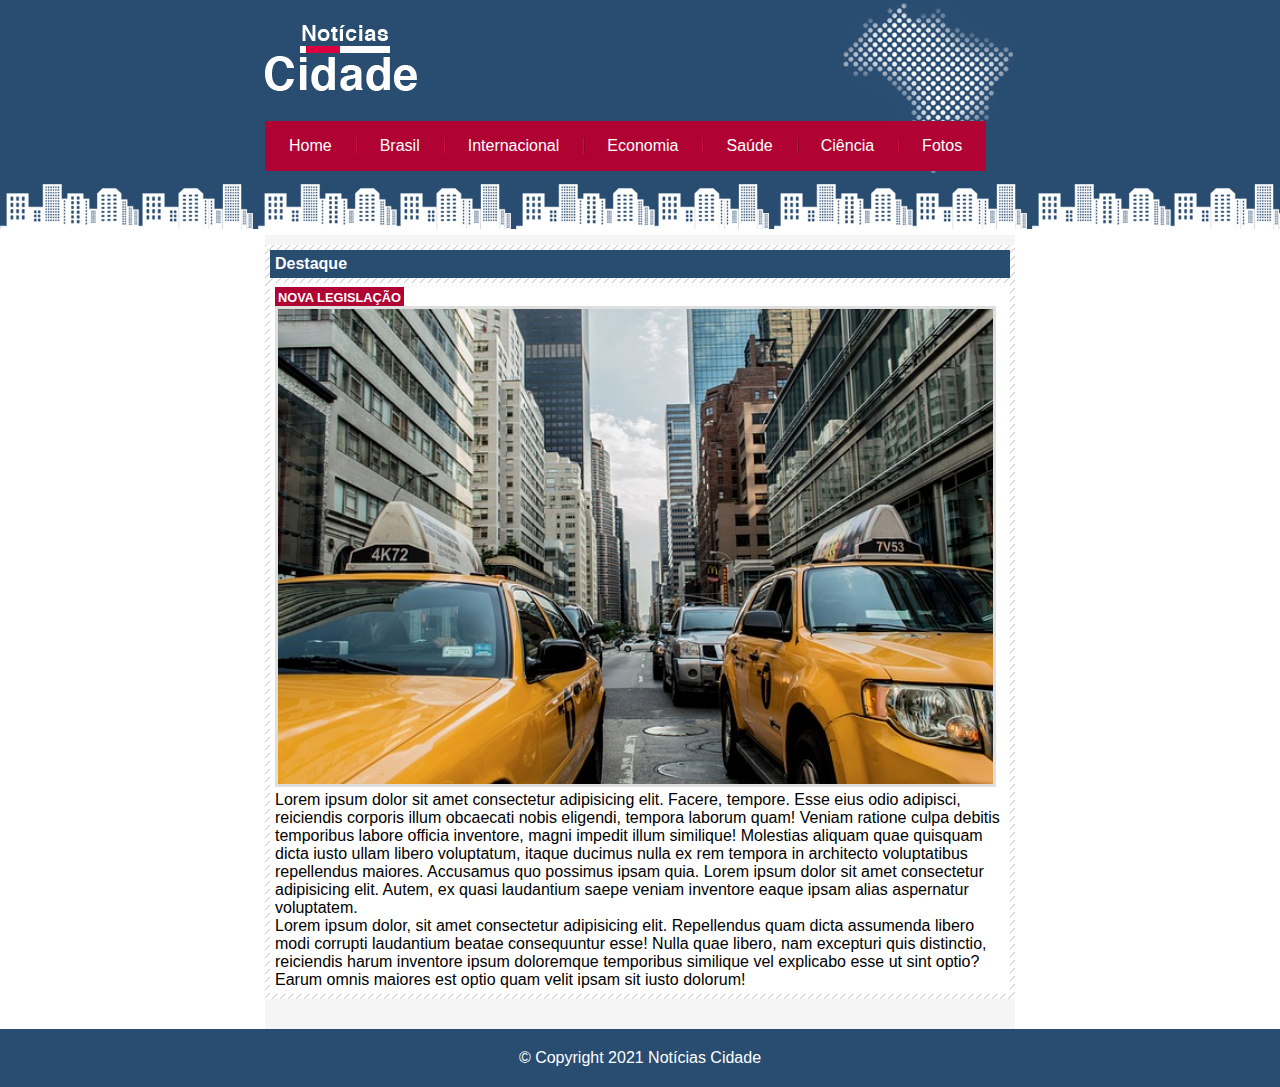
<file: site_noticias_cidade/nova-legislacao.html>
<!DOCTYPE html>
<html lang="pt-BR">
    <head>
        <meta charset="UTF-8">
        <meta http-equiv="X-UA-Compatible" content="IE=edge">
        <meta name="viewport" content="width=device-width, initial-scale=1.0">
        <title>Notícias Cidade - Seu site de notícias</title>

        <!-- Estilo custoizado -->
        <link rel="stylesheet" type="text/css" href="css/estilo.css">

    </head>

        <body id="uma-coluna" class="nova-legislacao">
            
            <!--Início container-->
            <div id="container">

            <!--Início topo-->
                <div id="topo">
                    <h1 class="logo">Notícias Cidade</h1>
                    <ul id="navegacao">
                        <li class="primeiro">
                            <a id="home" href="index.html">Home</a></li>
                        <li>
                            <a id="brasil" href="brasil.html">Brasil</a></li>
                        <li>
                            <a id="internacional" href="internacional.html">Internacional</a></li>
                        <li>
                            <a id="economia" href="economia.html">Economia</a></li>
                        <li>
                            <a id="saude" href="saude.html">Saúde</a></li>
                        <li>
                            <a id="ciencia" href="ciencia.html">Ciência</a></li>
                        <li>
                            <a id="fotos" href="fotos.html">Fotos</a></li>
                    </ul>
                </div><!--Fim /topo-->

                <!--Início conteudo-->
                <div id="conteudo">

                    <!--Início conteúdo principal-->
                    <div id="primario">

                        <div class="caixa destaque">
                            <h2>Destaque</h2>
                            <div class="caixa-conteudo">
                                <h3> Nova legislação</h3>
                                <img class="imagem-principal" src="imagens/taxi.jpg" width="100%" alt="">
                                <p>
                                    Lorem ipsum dolor sit amet consectetur adipisicing elit. Facere, tempore. Esse eius odio adipisci, reiciendis corporis illum obcaecati nobis eligendi, tempora laborum quam! Veniam ratione culpa debitis temporibus labore officia inventore, magni impedit illum similique! Molestias aliquam quae quisquam dicta iusto ullam libero voluptatum, itaque ducimus nulla ex rem tempora in architecto voluptatibus repellendus maiores. Accusamus quo possimus ipsam quia. Lorem ipsum dolor sit amet consectetur adipisicing elit. Autem, ex quasi laudantium saepe veniam inventore eaque ipsam alias aspernatur voluptatem.
                                </p>
                                <p>
                                    Lorem ipsum dolor, sit amet consectetur adipisicing elit. Repellendus quam dicta assumenda libero modi corrupti laudantium beatae consequuntur esse! Nulla quae libero, nam excepturi quis distinctio, reiciendis harum inventore ipsum doloremque temporibus similique vel explicabo esse ut sint optio? Earum omnis maiores est optio quam velit ipsam sit iusto dolorum!
                                </p>
                                
                            </div>
                        </div>

                        

                    </div> <!--fim /conteúdo principal-->

                   
                    
                    
                </div><!--fim /conteudo--> 
               
            </div><!--Fim /container-->

            <!--Início Rodapé-->
            <div id="container-rodape" style="clear:both;">
                 <div id="rodape">
                     &copy; Copyright 2021 Notícias Cidade
                 </div>  
            </div><!--fim /Rodapé-->

        </body>
</html>
</file>
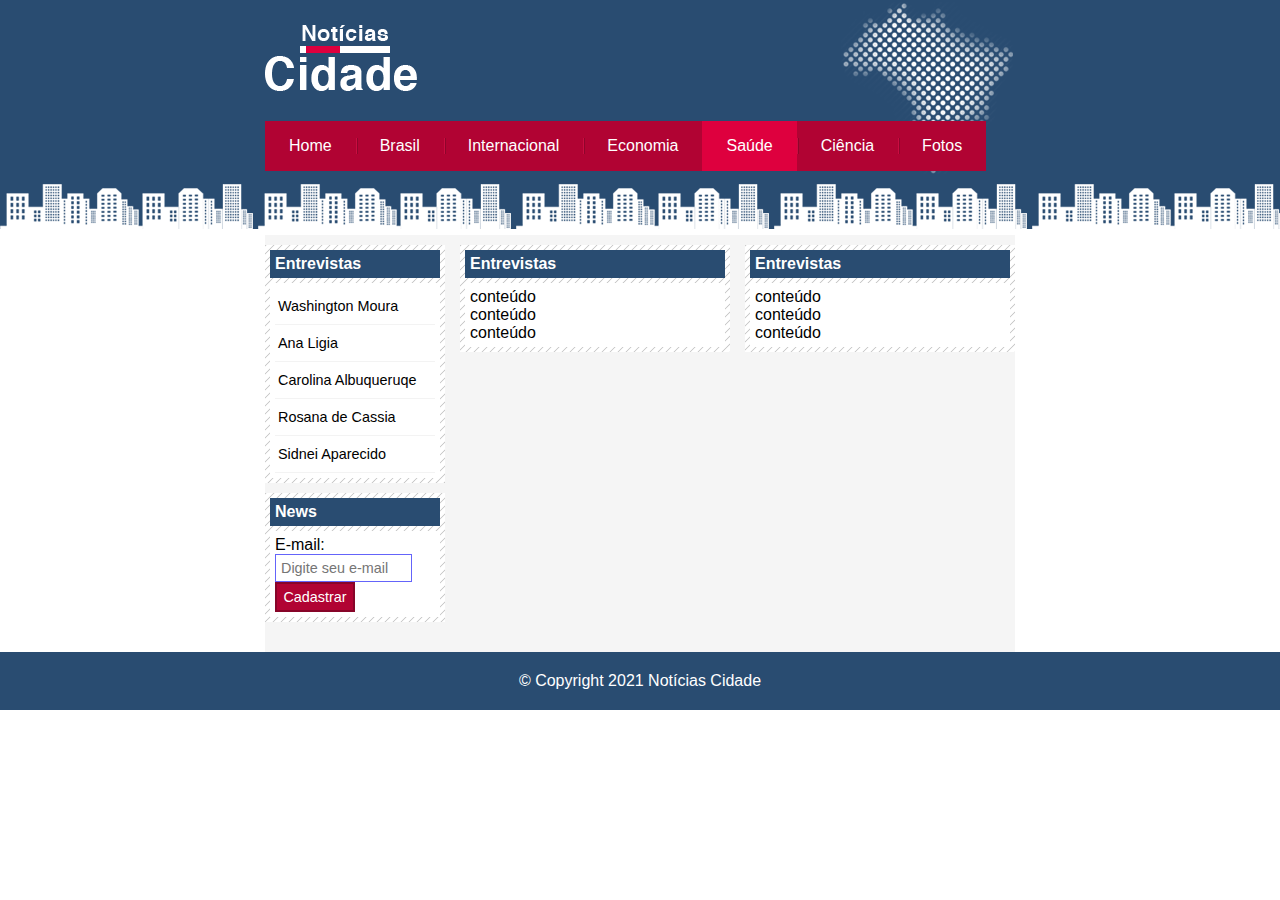
<file: site_noticias_cidade/saude.html>
<!DOCTYPE html>
<html lang="pt-BR">
    <head>
        <meta charset="UTF-8">
        <meta http-equiv="X-UA-Compatible" content="IE=edge">
        <meta name="viewport" content="width=device-width, initial-scale=1.0">
        <title>Notícias Cidade - Seu site de notícias</title>

        <!-- Estilo custoizado -->
        <link rel="stylesheet" type="text/css" href="css/estilo.css">

    </head>

        <body class="saude">
            
            <!--Início container-->
            <div id="container">

            <!--Início topo-->
                <div id="topo">
                    <h1 class="logo">Notícias Cidade</h1>
                    <ul id="navegacao">
                        <li class="primeiro">
                            <a id="home" href="index.html">Home</a></li>
                        <li>
                            <a id="brasil" href="brasil.html">Brasil</a></li>
                        <li>
                            <a id="internacional" href="internacional.html">Internacional</a></li>
                        <li>
                            <a id="economia" href="economia.html">Economia</a></li>
                        <li>
                            <a id="saude" href="saude.html">Saúde</a></li>
                        <li>
                            <a id="ciencia" href="ciencia.html">Ciência</a></li>
                        <li>
                            <a id="fotos" href="fotos.html">Fotos</a></li>
                    </ul>
                </div><!--Fim /topo-->

                <!--Início conteudo-->
                <div id="conteudo">

                    <!--Início conteúdo principal-->
                    <div id="primario">

                        <div class="caixa">
                            <h2>Entrevistas</h2>
                            <div class="caixa-conteudo">
                                conteúdo<br>
                                conteúdo<br>
                                conteúdo<br>
                            </div>
                        </div>

                    </div> <!--fim /conteúdo principal-->

                    <!--Início conteúdo secundario-->
                    <div id="secundario">

                        <div class="caixa">
                            <h2>Entrevistas</h2>
                            <div class="caixa-conteudo">
                                conteúdo<br>
                                conteúdo<br>
                                conteúdo<br>
                            </div>
                        </div>
                        
                    </div><!--fim /conteúdo secundario-->
                    
                    <!--início lateral-->
                    <div id="lateral">

                        <div class="caixa">
                            <h2>Entrevistas</h2>
                            <div class="caixa-conteudo">
                                <ul>

                                    <li><a href="">Washington Moura</a></li>
                                    <li><a href="">Ana Ligia</a></li>
                                    <li><a href="">Carolina Albuqueruqe</a></li>
                                    <li><a href="">Rosana de Cassia</a></li>
                                    <li><a href="">Sidnei Aparecido</a></li>
                                    
                                </ul>
                            </div>
                        </div>

                        <div class="caixa">
                            <h2>News</h2>
                            <div class="caixa-conteudo">
                                <form action="">
                                    <div>
                                        <label for="">E-mail:</label>
                                        <input type="text" name="email" id="email" placeholder="Digite seu e-mail">
                                    </div>
                                    <div>
                                        <input class="submit" type="submit" value="Cadastrar">
                                    </div>
                                </form>
                            </div>
                        </div>

                    </div> <!--fim /lateral-->

                </div><!--fim /conteudo--> 
               
            </div><!--Fim /container-->

            <!--Início Rodapé-->
            <div id="container-rodape" style="clear:both;">
                 <div id="rodape">
                     &copy; Copyright 2021 Notícias Cidade
                 </div>  
            </div><!--fim /Rodapé-->

        </body>
</html>
</file>
<file: site_chale_hotel/css/estilo.css>
/*Estrutura do site
*/

* {
    margin: 0;
    padding: 0;
}

body {
    font-family: Arial, Helvetica, sans-serif;
    background: #fff url(../imagens/bg.png);
    margin: 15px;
}

#container {
    background: #ede9cc url(../imagens/bg-container.png) top center repeat-y;
    margin: 0 auto;
    min-width: 740px; /*Tamanho minimo*/
    max-width: 1180px; /*Tamanho maximo*/
}

#topo {
    position: relative;
    background: #dbcd87;
    height: 15.4em;
    min-height: 250px; /*Altura minima*/
}

#area-logo {
    position: absolute;
    background: url(../imagens/topo-imagem-principal.png) no-repeat;
    width: 100%;
    height: 250px;
    top: 0;
    left: 0;
    z-index: 1; /*Ex: PageDown(menorNumero)/PageUp(maiorNumero) */
}

.logo a {
    position: absolute;
    top: 15px;
    left: 15px;
    z-index: 3; /*Ex: PageDown(menorNumero)/PageUp(maiorNumero) */
    background: url(../imagens/logo.png) no-repeat;
    width: 151px;
    height: 66px;
    text-indent: -3000px;

}

#area-menu {
    position: absolute;
    background: url(../imagens/topo-imagem-lateral.png) no-repeat;
    width: 450px;
    height: 250px;
    top: 0;
    right: 0;
    z-index: 2; /*Ex: PageDown(menorNumero)/PageUp(maiorNumero) */

}

#conteudo-menu {
    margin-left: 90px;
    margin-right: 15px;
    padding-top: 15px;
    
}

#menu-locais {
    border-bottom: 1px solid #b5ab56;
    border-top: 1px solid #b5ab56;
    padding-top: 5px;
    padding-bottom: 5px;
    font-size: 0.7em;
    color: #8b8448;
}

#menu-locais .locais {
    float: left;
    line-height: 2.1em;
}

a {
    text-decoration: none; /*Tirar underline dos links*/
}

a.reserva {
    text-transform: uppercase; /*Texto maiúsculo*/
    background: #a29750;
    color: #fff5b0;
    padding: 5px 10px;
    float: right;
}

/*Barra de navegação vertical
*/
#menu {
    margin-top: 15px;

}

ul {
    list-style: none;
}

ul#navegacao {
 float: left;
}

ul#navegacao a {
    text-transform: uppercase;
    font-size: 0.8em;
    padding: 5px;
    color: #6e672c;
    line-height: 30px;
}

ul#navegacao a:hover {
    background: #fdf6be;
}

.depoimento {
    width: 226px;
    height: 164px;
    float: right;
}

/*Area de conteúdos
*/
#area-principal {
    float: left;
    width: 50%;
    background: url(../imagens/bg-area-principal.png) top left repeat-x;
    padding: 15px 0px;

}

#area-lateral {
    float: right;
    width: 50%;
    background: url(../imagens/bg-area-lateral.png) top left repeat-x;
    padding: 20px 0px;

}

.conteudo {
    margin: 0 auto;
    width: 90%;
    
}



/* Formatação de textos
*/
h2 {
    color: #7b7d40;
    font-size: 1.1em;
    padding: 5px 0px;

}

p {
    font-size: 1em;
    margin-bottom: 10px;
    
}

/*Formatação da area lateral
*/
#beneficios li {
    padding: 8px;
    border-bottom: 1px solid #f3efcb;
    height: 6em;
}

#beneficios li a img {
    float: left;
    margin-right: 7px;
}

#beneficios li a p {
    font-size: 0.8em;
    color: #000;
}

#beneficios li a h3 {
    font-size: 1em;
    color: #615b2d;
    padding: 5px 0px;
    background: url(../imagens/ornamento.png) no-repeat center right;
}

#beneficios li:hover {
    background: #f6f3d6;
    cursor: pointer;
}

/*Rodapé
*/
#rodape {
    clear: both;
    padding: 16px;
    color: #6e672c;
    text-align: center;
    background: #fdf6be url(../imagens/bg-rodape.png) repeat-x top; 
}
</file>
<file: site_noticias_cidade/css/estilo.css>
/* Estrutura do site
*/

* {
    margin:0;
    padding: 0;
}

body  {
    font-family: "trebuchet MS", Arial, Helvetica, sans-serif;
    background: #fff url(../imagens/fundo.png) repeat-x;
}

#container {
    width: 750px;
    margin: 0 auto;
    
}

#topo {
    height: 150px;
    background: url(../imagens/detalhe-topo.png) no-repeat right top;
    /* border: 1px solid red; */
    padding-top: 25px;
}

.logo {
    width:152px;
    height: 66px;
    background: url(../imagens/logo.png);
    text-indent: -3000px;
}

/* Barra de navegação
*/

a:link, a:visited {
    color: #b10333;
    padding: 2px;
}

a:hover {
    color: #e50040;
}

ul {
    margin: 0;
    padding: 0;
    list-style: none;
}

#topo ul {
    margin-top: 30px;
    background: #b10333;
    float: left;
}

#topo ul li {
    float: left;
}

#topo ul li a {
    font-size: o.9em;
    display: block;
    padding: 0.5em 1.5em;
    line-height: 2.1em;
    text-decoration: none;
    color: white;
    background: url(../imagens/divisor.png) no-repeat left center;
}

#topo ul .primeiro a {
    background: none;
}

#topo ul a:hover {
    color:#69001d ;
}

body.home #navegacao a#home,
body.brasil #navegacao a#brasil,
body.internacional #navegacao a#internacional,
body.economia #navegacao a#economia,
body.saude #navegacao a#saude,
body.ciencia #navegacao a#ciencia,
body.fotos #navegacao a#fotos
{
    color: white;
    background: #de003e;
    cursor: text;
}

/*Configuração layout de três colunas
*/

#conteudo {
    margin-top: 60px;
    float: left;
    background: #f5f5f5;
}

#lateral {
    width: 180px;
    float: left;
    margin: 0 0 20px -750px;
    
}

#primario {
    width: 270px;
    float: left;
    margin: 0 0 20px 195px;
    
}

#duas-colunas #primario {
    width: 555px;
    
     
}

#uma-coluna #primario {
    width: 750px;
   
    margin: 0 0 20px 0;
   
}

#secundario {
    width: 270px;
    float: left;
    margin: 0 0 20px 15px;
    
}

/*Caixa
*/
.caixa {
    margin: 10px 0;
    padding: 5px;
    background: #f3f3f3 url(../imagens/fundo-caixa.png) ;
}

h2 {
    font-size: 1em;
    background: #294c71;
    color:white;
    padding: 5px ;
}

.caixa-conteudo {
    background: white;
    padding: 5px;
    margin-top: 5px;
}

/*Formatando menus laterais
*/
#lateral ul a {
    font-size: 0.9em;
    padding: 3px;
    display: block;
    line-height: 30px;
    color: #000;
    text-decoration: none;
    border-bottom: 1px solid #f3f3f3;
}

#lateral ul a:hover {
    background: #f9f9f9 url(../imagens/marcador.png) no-repeat left center;
    padding-left: 20px;
    color: #a1a1a1;
}

/* Formatando formulários
*/
label {
    display: block;
    cursor: pointer;
}

input {
    padding: 5px;
    width: 125px;
    font-size: 0.9em;
    background-color: white;
    border: rgb(100, 100, 250) solid 1px;
}

input.submit {
    width: 80px;
    color: white;
    background-color: #b10333;
    border: 2px solid #870529;
    
}

/*Formatando imagens
*/

img.imagem-principal {
    width: 98%;
    border: 3px solid #dfdfdf;
}

/* Formatando cabeçalhos
*/
h3 {
    text-transform: uppercase;
    display: inline;
    font-size: 0.8em;
    padding: 3px;
    
}

.destaque h3 {
    background: #b10333;
    color: #fff;
}

.entrevista h3 {
    background: #de003e;
   
}

/*Formatando Lista de notícias
*/
#lista-noticias li {
    padding: 2px;
    border-bottom: 1px solid #ccc;
    height: 62px;
}

#lista-noticias li a {
    text-decoration: none;   
}

#lista-noticias li a h3 {
   font-size: 0.8em;
   padding: 0;
   color: teal;
}

#lista-noticias li a p {
   font-size: 0.7em;
   color: #000;
}

#lista-noticias li:hover {
    background: #eee;
    cursor: pointer;
 }

#lista-noticias li a img {
    float: left;
    margin: 5px;
}

/*Rodapé
*/
#container-rodape {
    background: #294c71;
    padding: 20px;
}

#rodape {
    width: 750px;
    margin: 0 auto;
    color: white;
    text-align: center;
}
</file>
